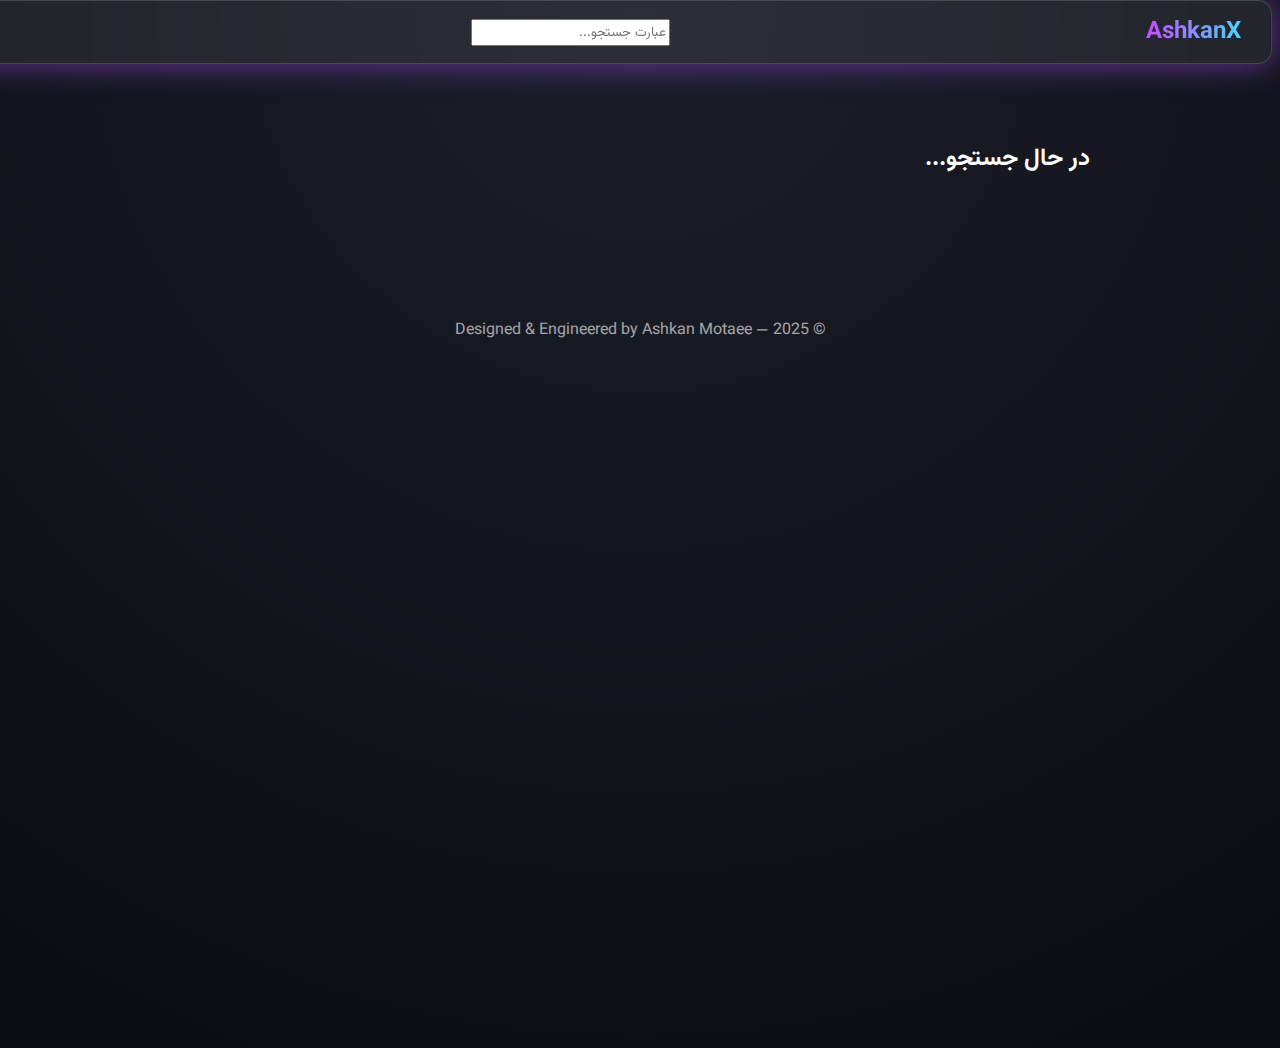
<file: searchResults.html>
<!DOCTYPE html>
<html lang="fa" dir="rtl">
<head>
  <meta charset="UTF-8">
  <meta name="viewport" content="width=device-width, initial-scale=1.0">
  <title>AshkanX — نتایج جستجو</title>

  <!-- فونت -->
  <link href="https://fonts.googleapis.com/css2?family=Vazirmatn:wght@300;500;700&display=swap" rel="stylesheet">

  <!-- استایل‌ها -->
  <link rel="stylesheet" href="css/style.css">
</head>

<body class="ax-body">

<header class="ax-header glass">
  <div class="ax-logo">AshkanX</div>

  <input type="text" id="search-again" placeholder="عبارت جستجو..." class="ax-search-inline">

  <button id="ax-theme-toggle" class="ax-theme-btn">🌙</button>
</header>

<main class="results-container">
  <h2 id="result-title">در حال جستجو...</h2>
  <div id="results"></div>
</main>

<footer class="ax-footer">
  © 2025 — Designed & Engineered by <span class="author">Ashkan Motaee</span>
</footer>

<script src="js/style.js"></script>
</body>
</html>
</file>
<file: css/style.css>
/* ------------ عمومی ------------ */
:root {
  --bg: #0b0f12;
  --glass: rgba(255,255,255,0.08);
  --neon-blue: #4bd3ff;
  --neon-purple: #ab54ff;
  --text: #eaeaea;
  --radius: 18px;
}
.glass {
  backdrop-filter: blur(14px) saturate(180%);
  background: var(--glass);
  border-radius: var(--radius);
  border: 1px solid rgba(255,255,255,0.15);
  box-shadow: 0 0 18px rgba(75, 211, 255, .25);
  transition: 0.35s ease;
}
.glass:hover {
  box-shadow: 0 0 32px rgba(171, 84, 255, .55);
}


body, input, button {
  font-family: 'Vazirmatn', sans-serif;
}

.ax-body {
  background: radial-gradient(circle at top, #1c1f29, #0a0c13);
  min-height: 100vh;
  color: #fff;
  overflow-x: hidden;
}

.glass {
  backdrop-filter: blur(18px);
  background: rgba(255, 255, 255, 0.07);
  border: 1px solid rgba(255, 255, 255, 0.15);
  border-radius: 14px;
}

/* ------------ هدر ------------ */
.ax-header {
  display: flex;
  justify-content: space-between;
  align-items: center;
  padding: 12px 30px;
  position: fixed;
  top: 0;
  width: 100%;
  z-index: 50;
}

.ax-logo {
  font-size: 24px;
  font-weight: 700;
  background: linear-gradient(90deg, #c84bff, #4bd3ff);
  -webkit-background-clip: text;
  background-clip: text;   /* ✅ جدید */
  color: transparent;
}

/* ------------ انیمیشن ورودی ------------ */
.ax-intro {
  position: fixed;
  inset: 0;
  display: flex;
  justify-content: center;
  align-items: center;
  flex-direction: column;
  animation: fadeOut 1.8s forwards 1.4s;
  z-index: 999;
}

.ax-intro-title {
  font-size: 62px;
  font-weight: 700;
  background: linear-gradient(90deg, #ff72ff, #44e9ff);
  -webkit-background-clip: text;
  background-clip: text;   /* ✅ جدید */
  color: transparent;
  animation: glow 2s infinite alternate;
}

@keyframes glow {
  from { text-shadow: 0 0 5px #ff42ff; }
  to { text-shadow: 0 0 25px #44e9ff; }
}

@keyframes fadeOut {
  to { opacity: 0; visibility: hidden; }
}

/* ------------ صفحه اصلی جستجو ------------ */
.ax-main {
  padding-top: 150px;
  text-align: center;
}

.ax-title {
  font-size: 34px;
  margin-bottom: 25px;
}

.ax-search-box {
  display: flex;
  gap: 12px;
  padding: 14px;
  width: 60%;
  margin: auto;
}

.ax-search-box input {
  width: 100%;
  padding: 14px;
  border-radius: 10px;
  background: rgba(255,255,255,0.15);
  border: none;
  color: white;
}

.ax-search-box button {
  padding: 14px 20px;
  border-radius: 10px;
  border: none;
  cursor: pointer;
  background: linear-gradient(90deg, #d946ff, #48e1ff);
  color: black;
  font-weight: bold;
  transition: .25s;
}

.ax-search-box button:hover { transform: scale(1.08); }

.ax-tabs { margin-top: 25px; display:flex; justify-content:center; gap:15px; }
.ax-tabs button {
  padding:8px 16px; border-radius:12px; border:none; cursor:pointer;
  background:rgba(255,255,255,.08); color:#fff;
}
.ax-tabs button.active,
.ax-tabs button:hover {
  background:linear-gradient(90deg,#c84bff,#4bd3ff);
}

/* ------------ نتایج جستجو ------------ */
.results-container { max-width: 900px; margin: 140px auto; padding: 0 20px; }

.result-item {
  background: rgba(255,255,255,0.06);
  padding: 18px;
  border-radius: 14px;
  margin-bottom: 14px;
  transition: .3s;
  cursor: pointer;
}
.result-item:hover {
  background: rgba(255,255,255,0.14);
  transform: translateY(-3px);
}

.result-title {
  font-size: 20px;
  font-weight: bold;
  background: linear-gradient(90deg,#b44bff,#4bd3ff);
  -webkit-background-clip: text;
  background-clip: text;   /* ✅ جدید */
  color: transparent;
}
.result-link { opacity: .7; font-size:14px; direction:ltr; }
.result-snippet { margin-top: 6px; opacity:.9; line-height:1.8; }

/* تصاویر */
.image-grid { display:grid; gap:12px; grid-template-columns:repeat(auto-fill, minmax(160px, 1fr)); }
.image-grid img { width:100%; border-radius:12px; transition:.3s; cursor:zoom-in; }
.image-grid img:hover { transform:scale(1.12); }

/* فوتر */
.ax-footer { text-align:center; opacity:.6; margin-top:80px; padding-bottom:40px; }
</file>
